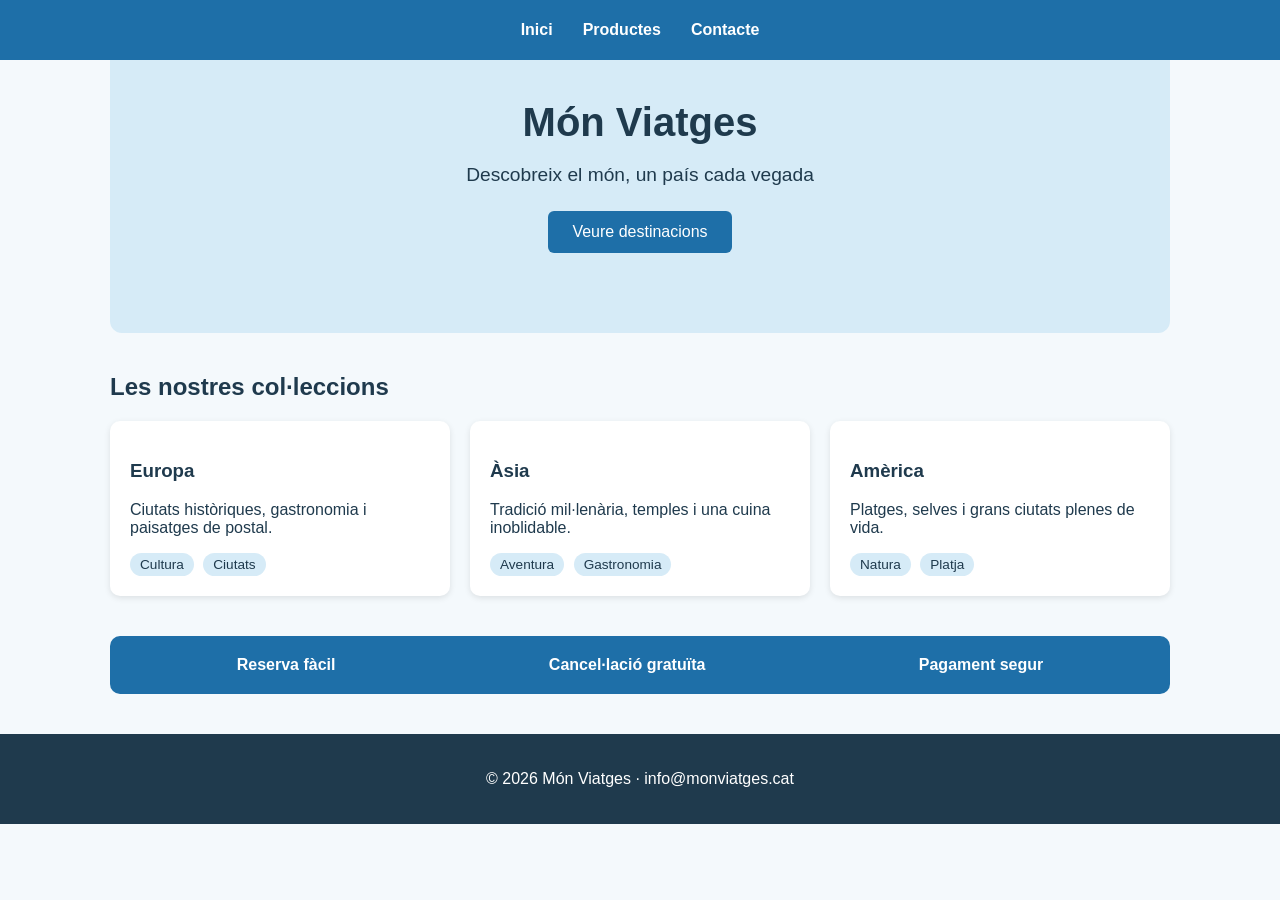
<file: index.html>
<!DOCTYPE html>
<html lang="ca">
<head>
  <meta charset="UTF-8">
  <meta name="viewport" content="width=device-width, initial-scale=1.0">
  <title>Món Viatges - Inici</title>
  <link rel="stylesheet" href="global.css">
    <style>
    .hero {
      text-align: center;
      padding: 80px 20px;
      background: #d6ebf7;
      border-radius: 12px;
      margin-top: 20px;
    }
    .hero h1 { font-size: 2.5rem; margin: 0 0 10px; }
    .hero p { font-size: 1.2rem; margin-bottom: 25px; }
    .hero button {
      background: #1e6fa8;
      color: white;
      border: none;
      padding: 12px 24px;
      font-size: 1rem;
      border-radius: 6px;
      cursor: pointer;
    }
    .hero button:hover { background: #155680; }

    .coleccions { margin-top: 40px; }
    .cartes { display: flex; gap: 20px; flex-wrap: wrap; }
    .carta {
      flex: 1 1 280px;
      background: white;
      padding: 20px;
      border-radius: 10px;
      box-shadow: 0 2px 6px rgba(0,0,0,0.1);
    }
    .carta span {
      display: inline-block;
      background: #d6ebf7;
      padding: 4px 10px;
      border-radius: 20px;
      font-size: 0.85rem;
      margin-right: 5px;
    }

    .beneficis {
      display: flex;
      justify-content: space-around;
      background: #1e6fa8;
      color: white;
      padding: 20px;
      margin-top: 40px;
      border-radius: 10px;
      font-weight: bold;
      text-align: center;
    }
  </style>
</head>
<body>

  <nav>
    <a href="index.html">Inici</a>
    <a href="productes.html">Productes</a>
    <a href="contacte.html">Contacte</a>
  </nav>

  <main class="contenidor">
        <section class="hero">
      <h1>Món Viatges</h1>
      <p>Descobreix el món, un país cada vegada</p>
      <button>Veure destinacions</button>

    </section>
        <section class="coleccions">
      <h2>Les nostres col·leccions</h2>
      <div class="cartes">
        <div class="carta">
          <h3>Europa</h3>
          <p>Ciutats històriques, gastronomia i paisatges de postal.</p>
          <span>Cultura</span>
          <span>Ciutats</span>
        </div>
        <div class="carta">
          <h3>Àsia</h3>
          <p>Tradició mil·lenària, temples i una cuina inoblidable.</p>
          <span>Aventura</span>
          <span>Gastronomia</span>
        </div>
        <div class="carta">
          <h3>Amèrica</h3>
          <p>Platges, selves i grans ciutats plenes de vida.</p>
          <span>Natura</span>
          <span>Platja</span>
        </div>
      </div>
    </section>

    <section class="beneficis">
      <span>Reserva fàcil</span>
      <span>Cancel·lació gratuïta</span>
      <span>Pagament segur</span>
    </section>
  </main>

  <footer>
    <p>&copy; 2026 Món Viatges · info@monviatges.cat</p>
  </footer>

</body>
</html>
</file>
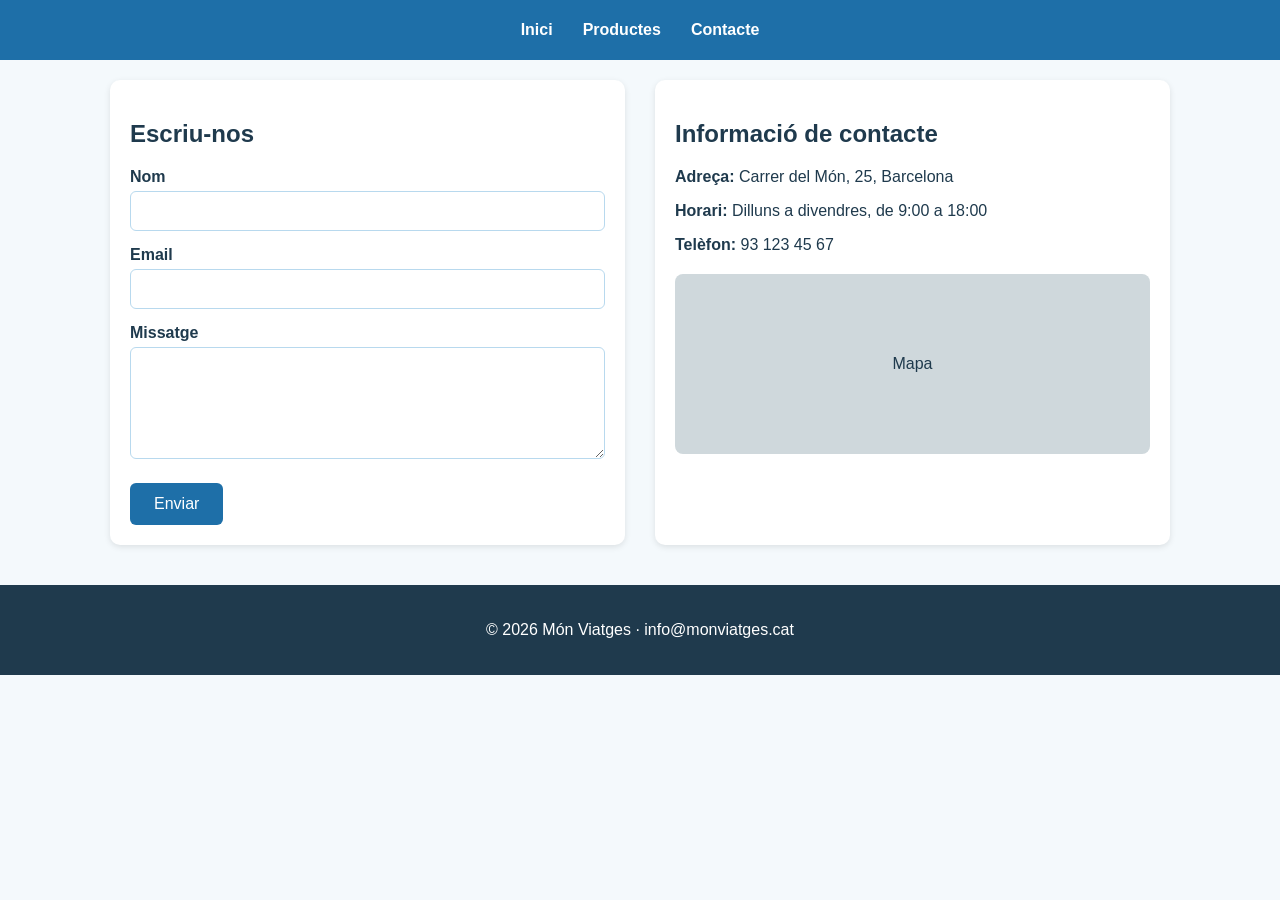
<file: contacte.html>
<!DOCTYPE html>
<html lang="ca">
<head>
  <meta charset="UTF-8">
  <meta name="viewport" content="width=device-width, initial-scale=1.0">
  <title>Món Viatges - Contacte</title>
  <link rel="stylesheet" href="global.css">
    <style>
    .contacte-grid {
      display: grid;
      grid-template-columns: 1fr 1fr;
      gap: 30px;
      margin-top: 20px;
    }
    .columna-a,
    .columna-b {
      background: white;
      padding: 20px;
      border-radius: 10px;
      box-shadow: 0 2px 6px rgba(0,0,0,0.1);
    }

    label {
      display: block;
      margin-top: 15px;
      font-weight: bold;
    }
    input,
    textarea {
      width: 100%;
      padding: 10px;
      margin-top: 5px;
      border: 1px solid #b8d9ee;
      border-radius: 6px;
      font-family: Arial, sans-serif;
      font-size: 1rem;
    }
    form button { margin-top: 20px; }

    .mapa {
      height: 180px;
      background: #cfd8dc;
      border-radius: 8px;
      margin-top: 20px;
      display: flex;
      justify-content: center;
      align-items: center;
      color: #1f3a4d;
    }

  </style>
</head>
<body>

  <nav>
    <a href="index.html">Inici</a>
    <a href="productes.html">Productes</a>
    <a href="contacte.html">Contacte</a>
  </nav>

  <main class="contenidor">
    <h1>Contacta amb nosaltres</h1>
        <div class="contacte-grid">
      <section class="columna-a">
        <h2>Escriu-nos</h2>

        <form>
          <label for="nom">Nom</label>
          <input type="text" id="nom" name="nom">

          <label for="email">Email</label>
          <input type="email" id="email" name="email">

          <label for="missatge">Missatge</label>
          <textarea id="missatge" name="missatge" rows="5"></textarea>

          <button type="submit">Enviar</button>
        </form>

      </section>
      <section class="columna-b">
        <h2>Informació de contacte</h2>
        <p><strong>Adreça:</strong> Carrer del Món, 25, Barcelona</p>
        <p><strong>Horari:</strong> Dilluns a divendres, de 9:00 a 18:00</p>
        <p><strong>Telèfon:</strong> 93 123 45 67</p>
        <div class="mapa">Mapa</div>
      </section>
    </div>
  </main>

  <footer>
    <p>&copy; 2026 Món Viatges · info@monviatges.cat</p>
  </footer>

</body>
</html>
</file>
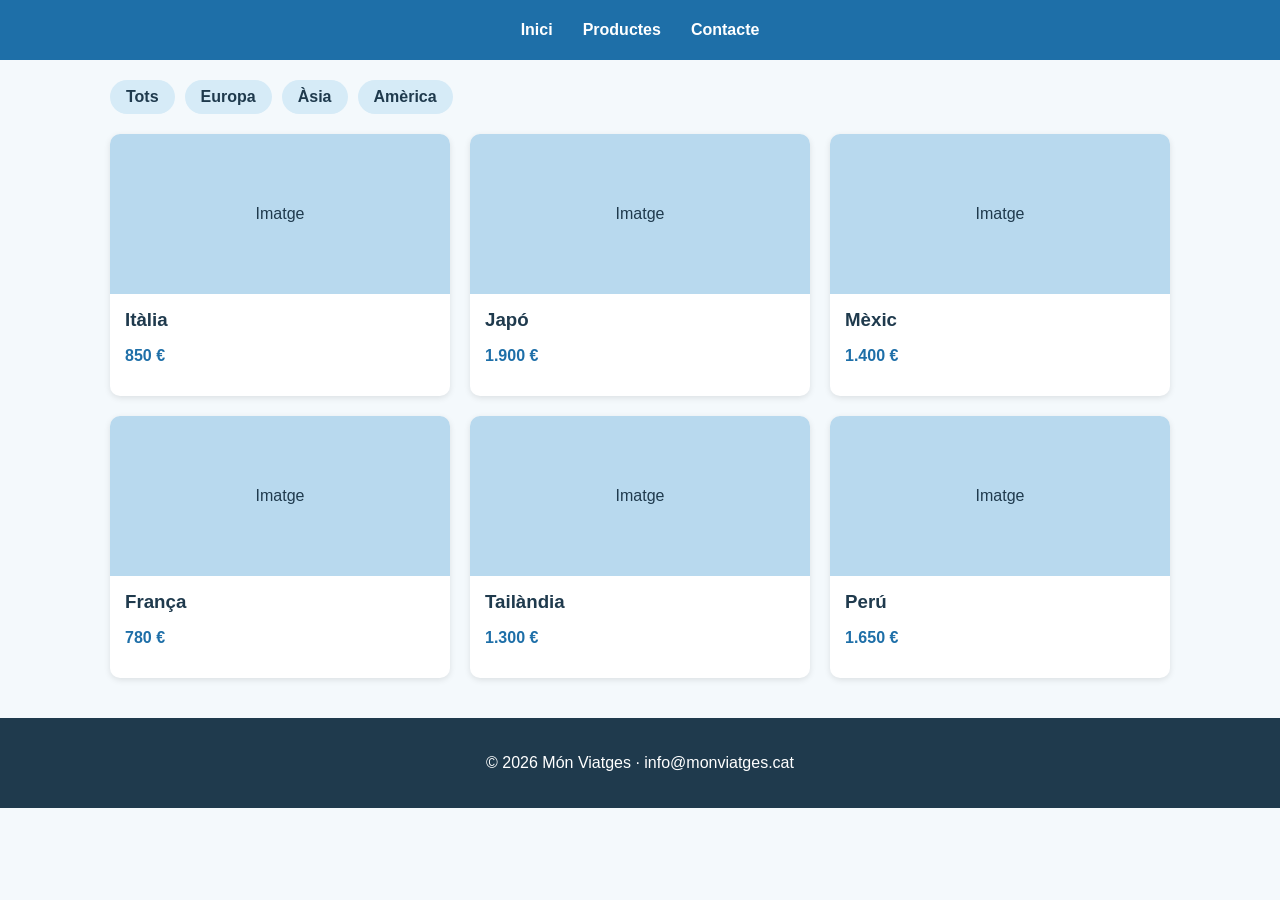
<file: productes.html>
<!DOCTYPE html>
<html lang="ca">
<head>
  <meta charset="UTF-8">
  <meta name="viewport" content="width=device-width, initial-scale=1.0">
  <title>Món Viatges - Productes</title>
  <link rel="stylesheet" href="global.css">
  <style>
    .filtres {
      display: flex;
      gap: 10px;
      margin: 20px 0;
    }
    .filtres span {
      background: #d6ebf7;
      padding: 8px 16px;
      border-radius: 20px;
      cursor: pointer;
      font-weight: bold;
    }
    .filtres span:hover {
      background: #1e6fa8;
      color: white;
    }

    .targetes {
      display: flex;
      flex-wrap: wrap;
      gap: 20px;
    }
    .targeta {
      flex: 1 1 260px;
      background: white;
      border-radius: 10px;
      box-shadow: 0 2px 6px rgba(0,0,0,0.1);
      overflow: hidden;
    }
    .imatge {
      height: 160px;
      background: #b8d9ee;
      display: flex;
      justify-content: center;
      align-items: center;
      color: #1f3a4d;
    }
    .info { padding: 15px; }
    .info h3 { margin: 0 0 8px; }
    .preu { font-weight: bold; color: #1e6fa8; }
  </style>
</head>
<body>

  <nav>
    <a href="index.html">Inici</a>
    <a href="productes.html">Productes</a>
    <a href="contacte.html">Contacte</a>
  </nav>

  <main class="contenidor">
    <h1>Les nostres destinacions</h1>

    <div class="filtres">
      <span>Tots</span>
      <span>Europa</span>
      <span>Àsia</span>
      <span>Amèrica</span>
    </div>

    <div class="targetes">
      <div class="targeta">
        <div class="imatge">Imatge</div>
        <div class="info">
          <h3>Itàlia</h3>
          <p class="preu">850 €</p>
        </div>
      </div>
      <div class="targeta">
        <div class="imatge">Imatge</div>
        <div class="info">
          <h3>Japó</h3>
          <p class="preu">1.900 €</p>
        </div>
      </div>
      <div class="targeta">
        <div class="imatge">Imatge</div>
        <div class="info">
          <h3>Mèxic</h3>
          <p class="preu">1.400 €</p>
        </div>
      </div>
      <div class="targeta">
        <div class="imatge">Imatge</div>
        <div class="info">
          <h3>França</h3>
          <p class="preu">780 €</p>
        </div>
      </div>
      <div class="targeta">
        <div class="imatge">Imatge</div>
        <div class="info">
          <h3>Tailàndia</h3>
          <p class="preu">1.300 €</p>
        </div>
      </div>
      <div class="targeta">
        <div class="imatge">Imatge</div>
        <div class="info">
          <h3>Perú</h3>
          <p class="preu">1.650 €</p>
        </div>
      </div>
    </div>
  </main>

  <footer>
    <p>&copy; 2026 Món Viatges · info@monviatges.cat</p>
  </footer>

</body>
</html>
</file>
<file: global.css>
* { box-sizing: border-box; }

body {
  margin: 0;
  font-family: Arial, sans-serif;
  color: #1f3a4d;
  background: #f4f9fc;
}

/* Contenedor centrado */
.contenidor {
  max-width: 1100px;
  margin: auto;
  padding: 0 20px;
}

/* Menú fijo */
nav {
  position: fixed;
  top: 0;
  width: 100%;
  height: 60px;
  background: #1e6fa8;
  display: flex;
  justify-content: center;
  align-items: center;
  gap: 30px;
  z-index: 10;
}

nav a {
  color: white;
  text-decoration: none;
  font-weight: bold;
}

nav a:hover { text-decoration: underline; }

main { margin-top: 70px; }

/* Footer */
footer {
  background: #1f3a4d;
  color: white;
  text-align: center;
  padding: 20px;
  margin-top: 40px;
}


/* Botón */
button {
  background: #1e6fa8;
  color: white;
  border: none;
  padding: 12px 24px;
  font-size: 1rem;
  border-radius: 6px;
  cursor: pointer;
}

button:hover { background: #155680; }
</file>
